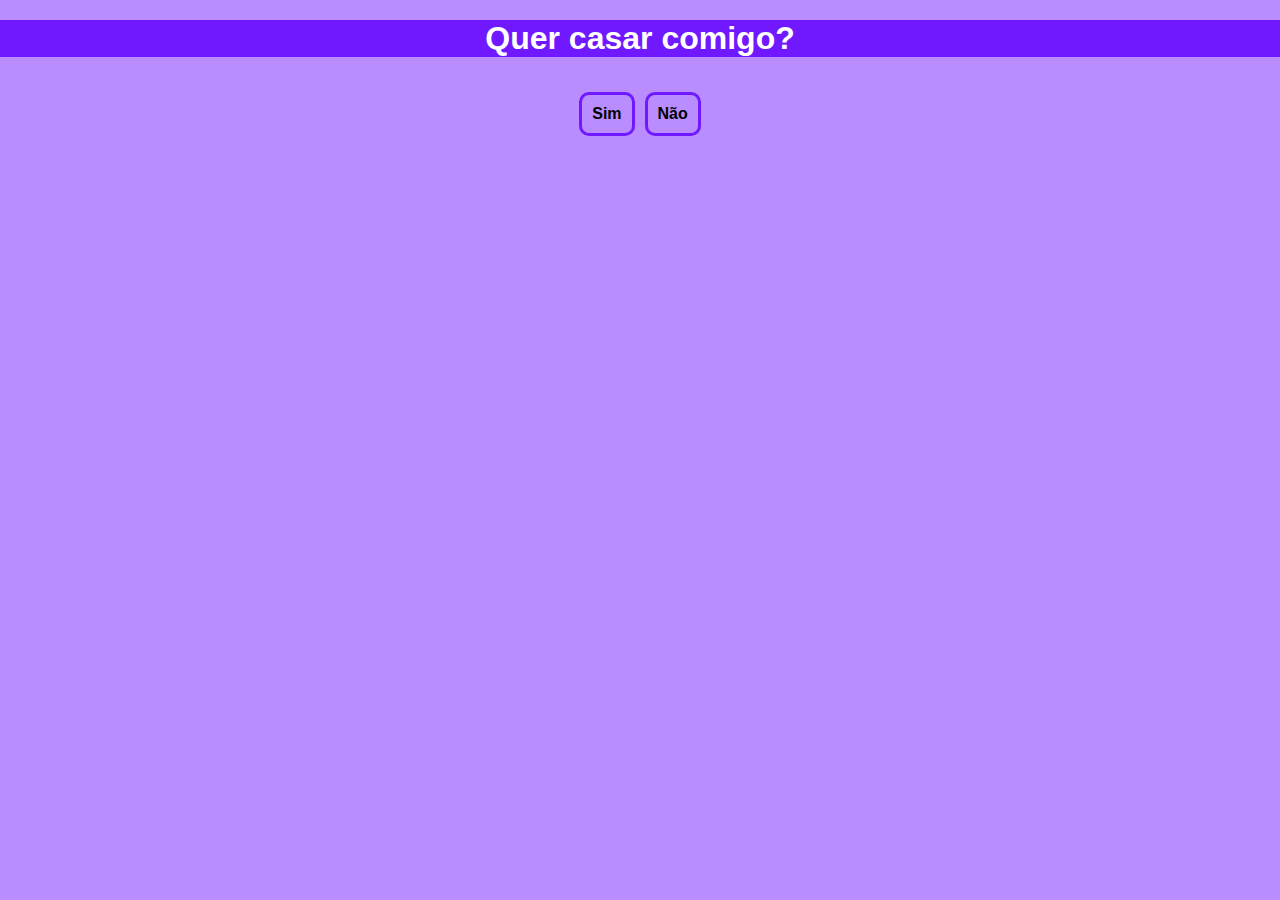
<file: index.html>
<!DOCTYPE html>
<html lang="en">
<head>
    <meta charset="UTF-8">
    <meta name="viewport" content="width=device-width, initial-scale=1.0">
    <title>To My Love<3</title>
    <link rel="stylesheet" href="assets/css/style.css">
</head>
<body>
    <div class="quest">
        <h1>Quer casar comigo?</h1>
    </div>
    <div class="buttons">
        <a href="https://youtu.be/7JxrQkv8FXY?si=qkvjxpMrImEz6Vq0&t=34" target="_blank">Sim</a>
        <a href="one.html">Não</a>
    </div>
</body>
</html>
</file>
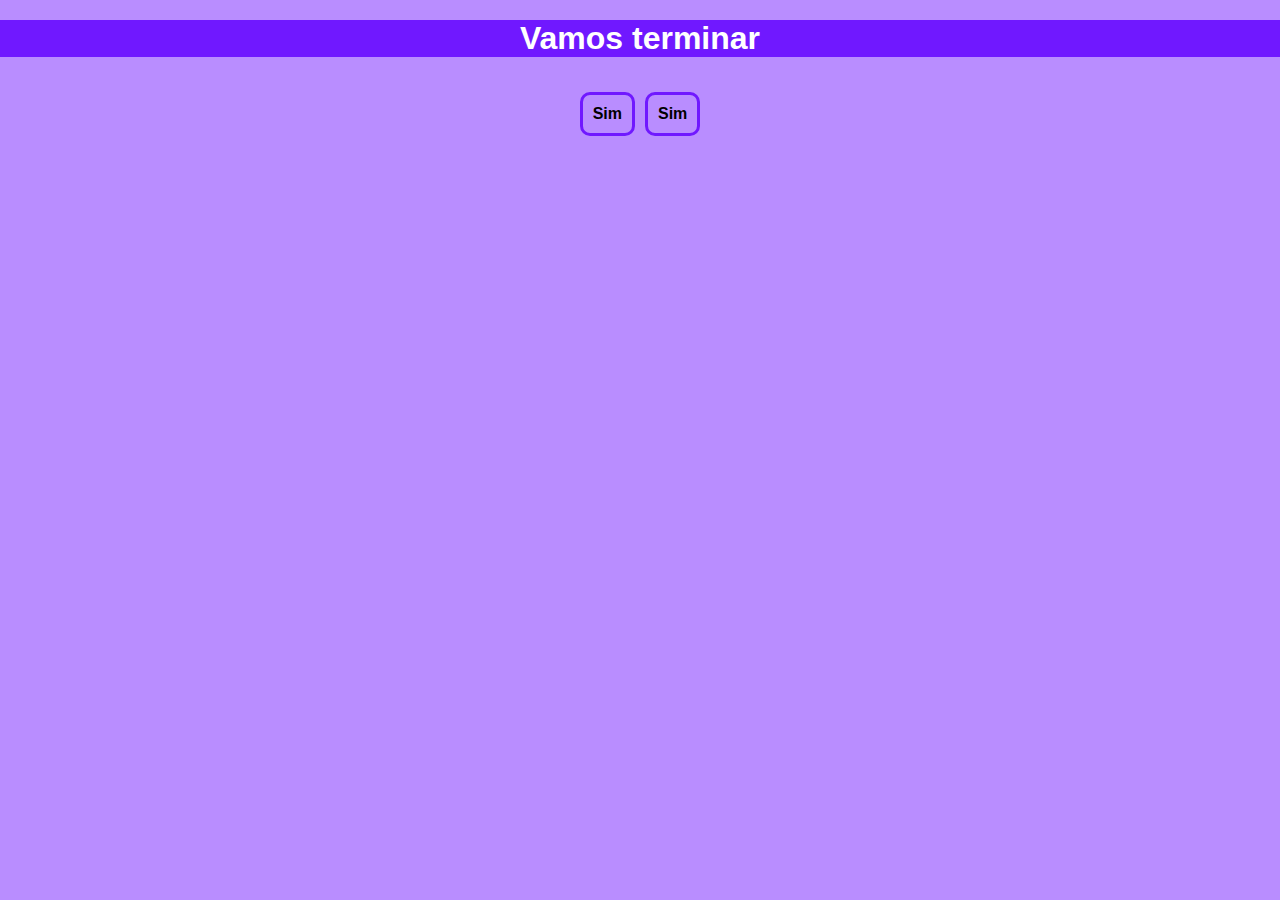
<file: end.html>
<!DOCTYPE html>
<html lang="en">
<head>
    <meta charset="UTF-8">
    <meta name="viewport" content="width=device-width, initial-scale=1.0">
    <title>...</title>
    <link rel="stylesheet" href="assets/css/end.css">
</head>
<body>
    <div class="quest">
        <h1>Vamos terminar</h1>
    </div>
    <div class="buttons">
        <a href="termino.html">Sim</a>
        <a href="termino.html">Sim</a>
    </div>
</body>
</html>
</file>
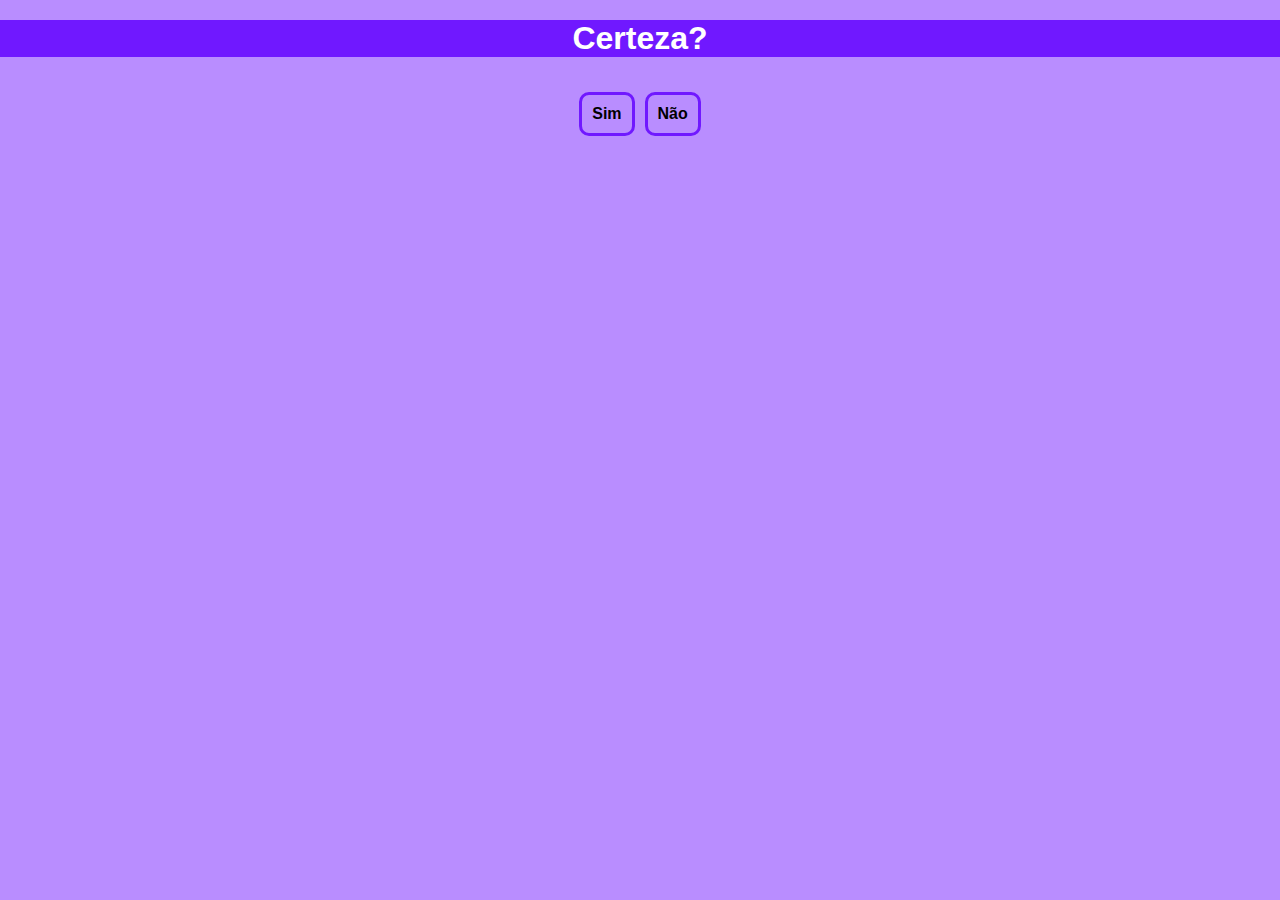
<file: one.html>
<!DOCTYPE html>
<html lang="en">
<head>
    <meta charset="UTF-8">
    <meta name="viewport" content="width=device-width, initial-scale=1.0">
    <title>Certeza?</title>
    <link rel="stylesheet" href="assets/css/one.css">
</head>
<body>
    <div class="quest">
        <h1>Certeza?</h1>
    </div>
    <div class="buttons">
        <a href="two.html">Sim</a>
        <a href="index.html">Não</a>
    </div>
</body>
</html>
</file>
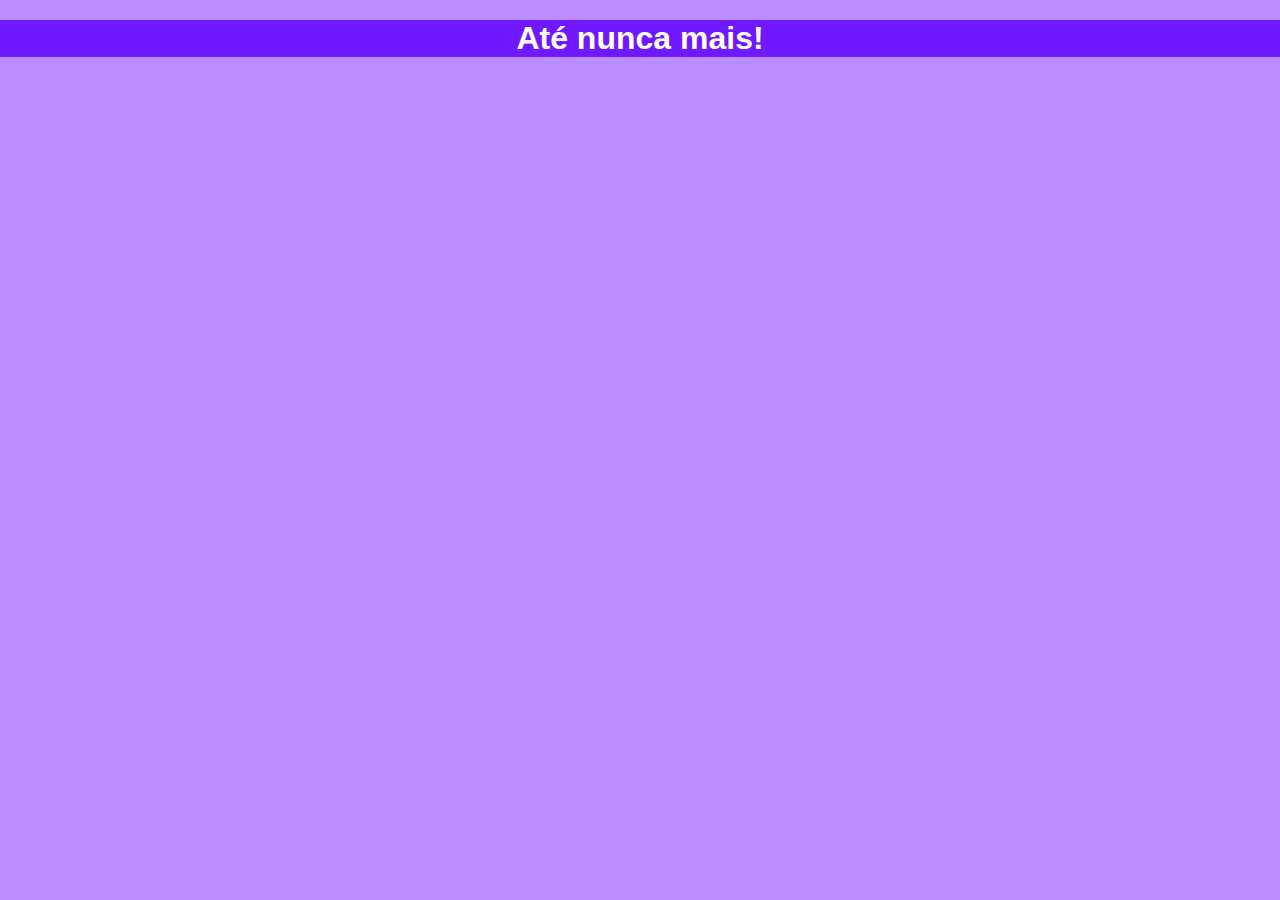
<file: termino.html>
<!DOCTYPE html>
<html lang="en">
<head>
    <meta charset="UTF-8">
    <meta name="viewport" content="width=device-width, initial-scale=1.0">
    <title>Triste!</title>
    <link rel="stylesheet" href="assets/css/termino.css">
</head>
<body>
    <div class="quest">
        <h1>Até nunca mais!</h1>
    </div>
</body>
</html>
</file>
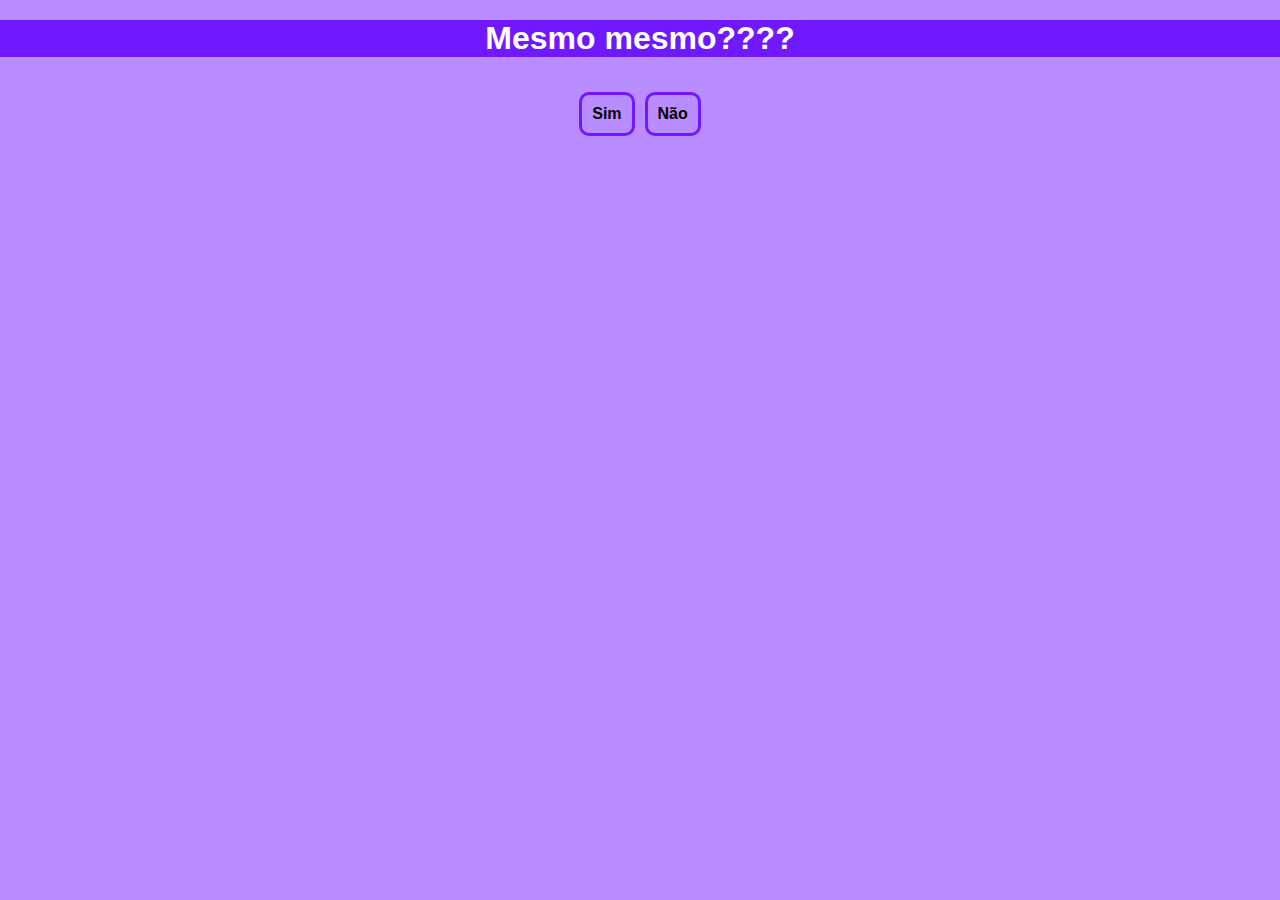
<file: two.html>
<!DOCTYPE html>
<html lang="en">
<head>
    <meta charset="UTF-8">
    <meta name="viewport" content="width=device-width, initial-scale=1.0">
    <title>Mesmo?</title>
    <link rel="stylesheet" href="assets/css/two.css">
</head>
<body>
    <div class="quest">
        <h1>Mesmo mesmo????</h1>
    </div>
    <div class="buttons">
        <a href="end.html">Sim</a>
        <a href="index.html">Não</a>
    </div>
</body>
</html>
</file>
<file: assets/css/style.css>
* {
    padding: 0;
    margin: 0;
    font-family: sans-serif;
}

body {
    background-color: #b98dff;
}

.quest {
    background-color: #7018ff;
    display: flex;
    justify-content: center;
    margin: 20px auto;
    color: #fff;
}

.buttons {
    display: flex;
    justify-content: center;
    padding: 10px;
    margin: 5px;
    margin: 20px auto;
}

.buttons a {
    text-decoration: none;
    border: #7018ff solid;
    padding: 10px;
    border-radius: 10px;
    border-color: #7018ff;
    background-color: #b98dff;
    color: #000;
    font-weight: bold;
    transition: all 0.2s ease-in-out;
    margin: 5px;
}

.buttons a:hover {
    background-color: #7018ff;
    color: #fff;
    box-shadow: #7018ff 0 0 20px;
}

.buttons a:active {
    background-color: #340581;
    box-shadow: #340581 0 0 20px;
    border-color: #340581;
}
</file>
<file: assets/css/end.css>
* {
    padding: 0;
    margin: 0;
    font-family: sans-serif;
}

body {
    background-color: #b98dff;
}

.quest {
    background-color: #7018ff;
    display: flex;
    justify-content: center;
    margin: 20px auto;
    color: #fff;
}

.buttons {
    display: flex;
    justify-content: center;
    padding: 10px;
    margin: 5px;
    margin: 20px auto;
}

.buttons a {
    text-decoration: none;
    border: #7018ff solid;
    padding: 10px;
    border-radius: 10px;
    border-color: #7018ff;
    background-color: #b98dff;
    color: #000;
    font-weight: bold;
    transition: all 0.2s ease-in-out;
    margin: 5px;
}

.buttons a:hover {
    background-color: #7018ff;
    color: #fff;
    box-shadow: #7018ff 0 0 20px;
}

.buttons a:active {
    background-color: #340581;
    box-shadow: #340581 0 0 20px;
    border-color: #340581;
}
</file>
<file: assets/css/one.css>
* {
    padding: 0;
    margin: 0;
    font-family: sans-serif;
}

body {
    background-color: #b98dff;
}

.quest {
    background-color: #7018ff;
    display: flex;
    justify-content: center;
    margin: 20px auto;
    color: #fff;
}

.buttons {
    display: flex;
    justify-content: center;
    padding: 10px;
    margin: 5px;
    margin: 20px auto;
}

.buttons a {
    text-decoration: none;
    border: #7018ff solid;
    padding: 10px;
    border-radius: 10px;
    border-color: #7018ff;
    background-color: #b98dff;
    color: #000;
    font-weight: bold;
    transition: all 0.2s ease-in-out;
    margin: 5px;
}

.buttons a:hover {
    background-color: #7018ff;
    color: #fff;
    box-shadow: #7018ff 0 0 20px;
}

.buttons a:active {
    background-color: #340581;
    box-shadow: #340581 0 0 20px;
    border-color: #340581;
}
</file>
<file: assets/css/termino.css>
* {
    padding: 0;
    margin: 0;
    font-family: sans-serif;
}

body {
    background-color: #b98dff;
}

.quest {
    background-color: #7018ff;
    display: flex;
    justify-content: center;
    margin: 20px auto;
    color: #fff;
}

.buttons {
    display: flex;
    justify-content: center;
    padding: 10px;
    margin: 5px;
    margin: 20px auto;
}

.buttons a {
    text-decoration: none;
    border: #7018ff solid;
    padding: 10px;
    border-radius: 10px;
    border-color: #7018ff;
    background-color: #b98dff;
    color: #000;
    font-weight: bold;
    transition: all 0.2s ease-in-out;
    margin: 5px;
}

.buttons a:hover {
    background-color: #7018ff;
    color: #fff;
    box-shadow: #7018ff 0 0 20px;
}

.buttons a:active {
    background-color: #340581;
    box-shadow: #340581 0 0 20px;
    border-color: #340581;
}
</file>
<file: assets/css/two.css>
* {
    padding: 0;
    margin: 0;
    font-family: sans-serif;
}

body {
    background-color: #b98dff;
}

.quest {
    background-color: #7018ff;
    display: flex;
    justify-content: center;
    margin: 20px auto;
    color: #fff;
}

.buttons {
    display: flex;
    justify-content: center;
    padding: 10px;
    margin: 5px;
    margin: 20px auto;
}

.buttons a {
    text-decoration: none;
    border: #7018ff solid;
    padding: 10px;
    border-radius: 10px;
    border-color: #7018ff;
    background-color: #b98dff;
    color: #000;
    font-weight: bold;
    transition: all 0.2s ease-in-out;
    margin: 5px;
}

.buttons a:hover {
    background-color: #7018ff;
    color: #fff;
    box-shadow: #7018ff 0 0 20px;
}

.buttons a:active {
    background-color: #340581;
    box-shadow: #340581 0 0 20px;
    border-color: #340581;
}
</file>
